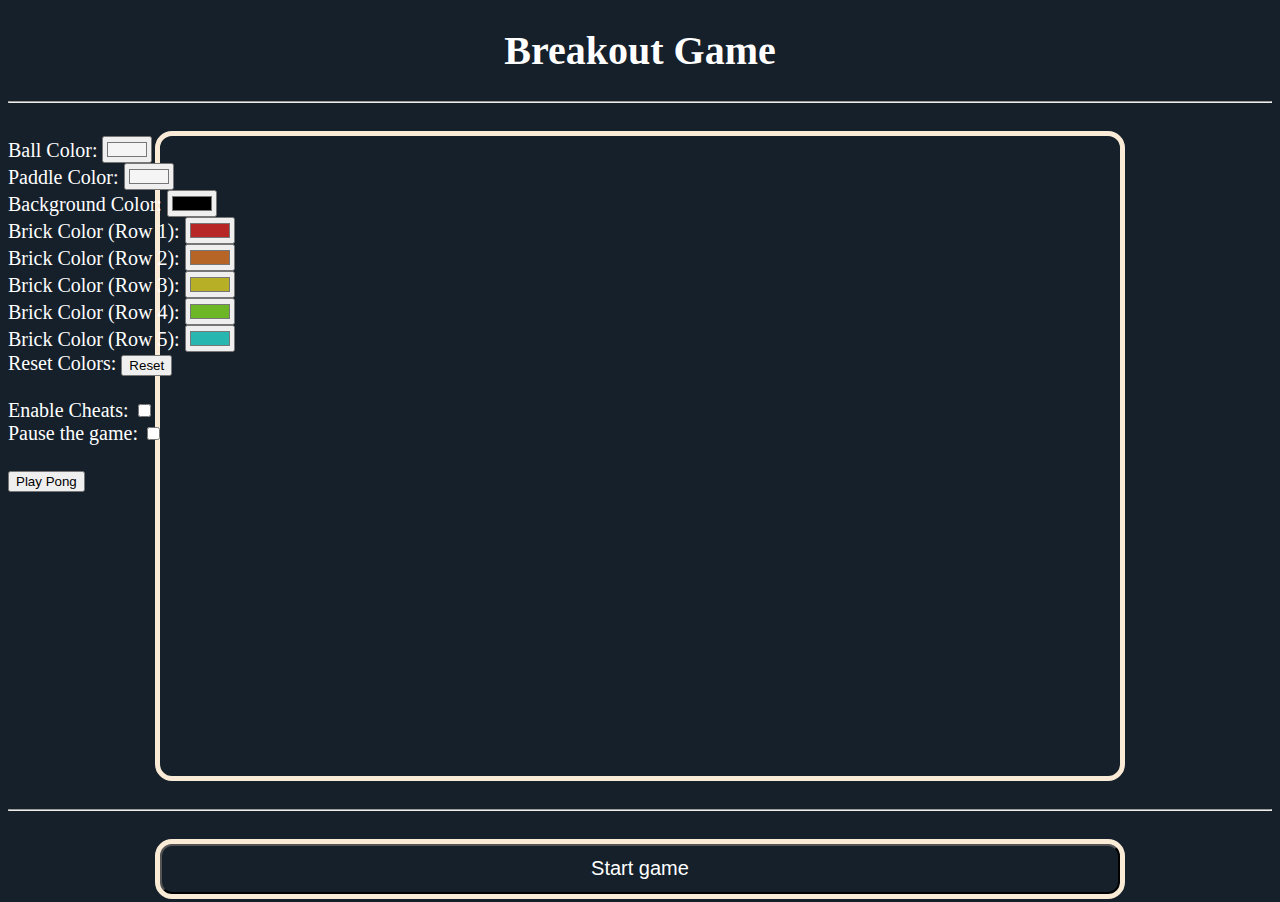
<file: index.html>
<!DOCTYPE html>
<html lang="en">
<head>
  <meta charset="UTF-8">
  <meta name="viewport" content="width=device-width, initial-scale=1.0">
  <title>Breakout Game</title>
  <link rel="stylesheet" href="style.css">
</head>

<body>
    <!--Formatting a header-->
    <h1 style = "text-align: center;">Breakout Game</h1>
    <hr><br>

    <!--Inputs for things (mostly customisation)-->
    <div style = "position: absolute;">
    <form>
    <label for="ballColor">Ball Color:</label>
    <input type="color" id="ballColor" value="#F5F5F5">
    <br>
    <label for="paddleColor">Paddle Color:</label>
    <input type="color" id="paddleColor" value="#F5F5F5">
    <br>
    <label for="canvasColor">Background Color:</label>
    <input type="color" id="canvasColor" value="#000000">
    <br>
    <label for="row1">Brick Color (Row 1):</label>
    <input type="color" id="row1" value="#B72727">
    <br>
    <label for="row2">Brick Color (Row 2):</label>
    <input type="color" id="row2" value="#B66526">
    <br>
    <label for="row3">Brick Color (Row 3):</label>
    <input type="color" id="row3" value="#B7B027">
    <br>
    <label for="row4">Brick Color (Row 4):</label>
    <input type="color" id="row4" value="#6DB626">
    <br>
    <label for="row5">Brick Color (Row 5):</label>
    <input type="color" id="row5" value="#27B7B0">
    <br>
    <label for="reset">Reset Colors: </label>
    <input type="reset" id="reset"></input>
    </form>
    <br>
    <label for="cheat">Enable Cheats:
    <input type="checkbox" id="cheat"></input>
    </label>
    <br>
    <label for="pause">Pause the game:
    <input type="checkbox" id="pause"></input>
    </label>
    <br><br>
    <a href = "index2.html"><button>Play Pong</button></a>
    </div>

    <!--Creating the canvas-->
    <canvas id="myCanvas"></canvas>
    <br><hr><br>

    <!--Start Button-->
    <div class = "container">
        <div class = "center">
            <button id="runButton">Start game</button>
        </div>
    </div>
    <!--Linking the JavaScript file-->
    <script src="index.js"></script>
</body>
</file>
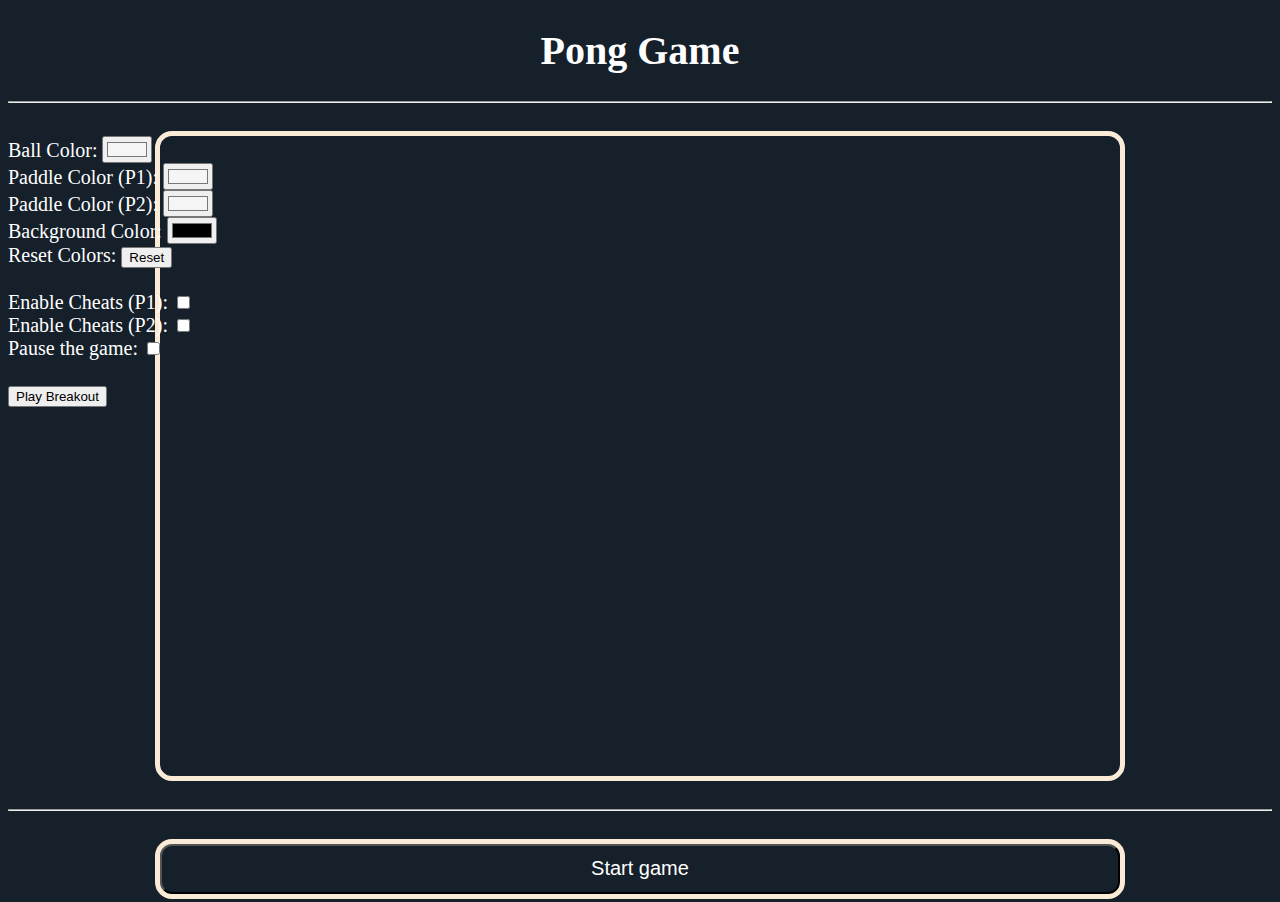
<file: index2.html>
<!DOCTYPE html>
<html lang="en">
<head>
  <meta charset="UTF-8">
  <meta name="viewport" content="width=device-width, initial-scale=1.0">
  <title>Pong Game</title>
  <link rel="stylesheet" href="style.css">
</head>

<body>
    <!--Formatting a header-->
    <h1 style = "text-align: center;">Pong Game</h1>
    <hr><br>

    <!--Inputs for things (mostly customisation)-->
    <div style = "position: absolute;">
    <form>
    <label for="ballColor">Ball Color:</label>
    <input type="color" id="ballColor" value="#F5F5F5">
    <br>
    <label for="paddleColor1">Paddle Color (P1):</label>
    <input type="color" id="paddleColor1" value="#F5F5F5">
    <br>
    <label for="paddleColor2">Paddle Color (P2):</label>
    <input type="color" id="paddleColor2" value="#F5F5F5">
    <br>
    <label for="canvasColor">Background Color:</label>
    <input type="color" id="canvasColor" value="#000000">
    <br>
    <label for="reset">Reset Colors: </label>
    <input type="reset" id="reset"></input>
    </form>
    <br>
    <label for="cheat1">Enable Cheats (P1):
    <input type="checkbox" id="cheat1"></input>
    </label>
    <br>
    <label for="cheat2">Enable Cheats (P2):
    <input type="checkbox" id="cheat2"></input>
    </label>
    <br>
    <label for="pause">Pause the game:
    <input type="checkbox" id="pause"></input>
    </label>
    <br><br>
    <a href = "index.html"><button>Play Breakout</button></a>
    </div>

    <!--Creating the canvas-->
    <canvas id="myCanvas"></canvas>
    <br><hr><br>

    <!--Start Button-->
    <div class = "container">
        <div class = "center">
            <button id="runButton">Start game</button>
        </div>
    </div>
    
    <!--Linking the JavaScript file-->
    <script src="index2.js"></script>
</body>
</file>
<file: style.css>
body {
    background-color: #15202B;
    color: #FFFFFF;
    font-size: 20px;
}

canvas {
        display: block;
        margin: 0 auto;
        outline-style: solid;
        outline-width: 5px;
        outline-color: #FAEBD7;
        width: 960px;
        height: 640px;
        border-radius: 12px
      }

#runButton {
  display: block;
  text-align: center;
  width: 960px;
  height: 50px;
  font-size: 20px;
  color: #FFFFFF;
  background-color: #15202B;
  outline-style: solid;
  outline-width: 5px;
  outline-color: #FAEBD7;
  border-radius: 12px;
}

/* Centring the button s*/

.container { 
  height: 50px;
  position: relative; 
}

.center {
  margin: 0;
  position: absolute;
  top: 50%;
  left: 50%;
  -ms-transform: translate(-50%, -50%);
  transform: translate(-50%, -50%);
}
</file>
